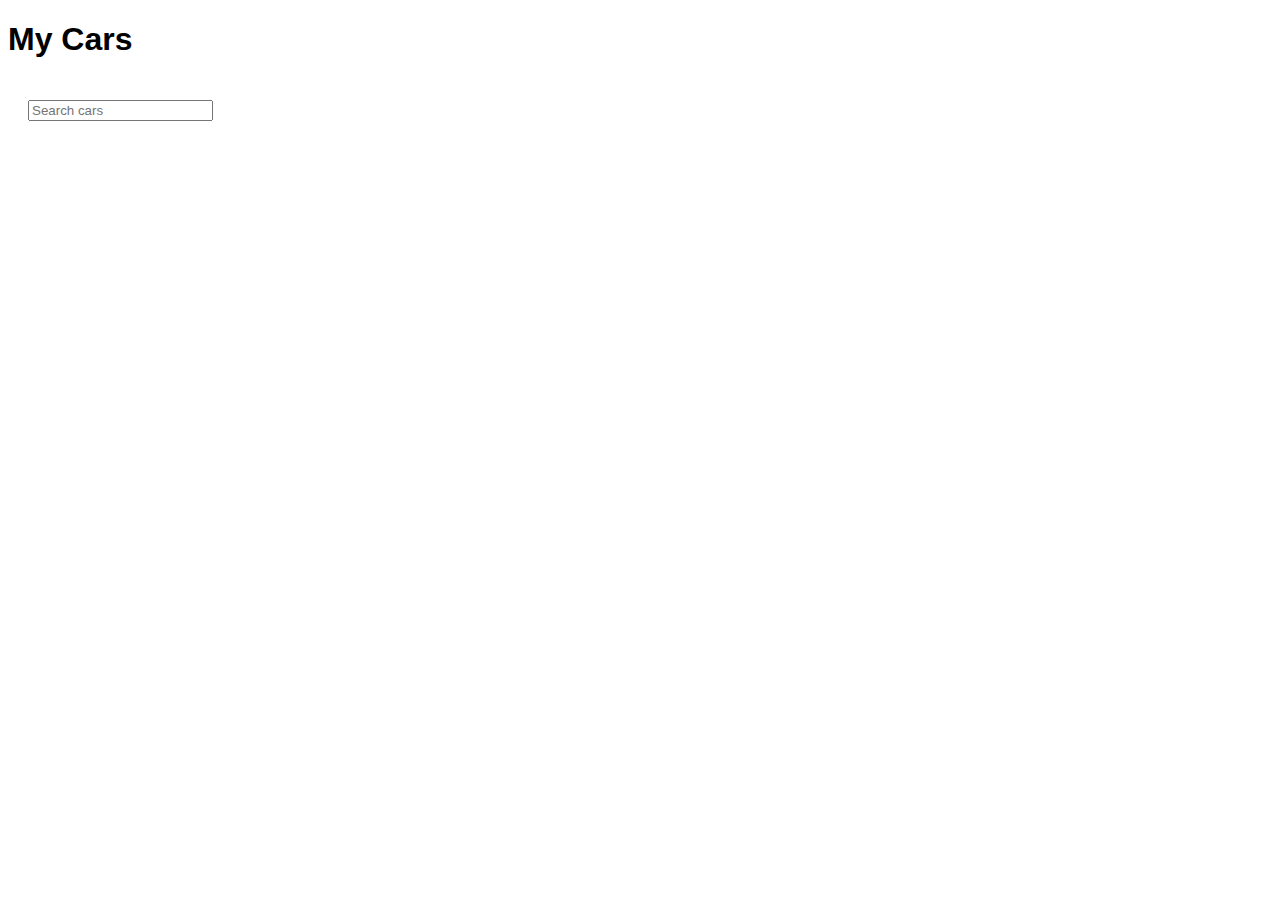
<file: CarManagmentSystem/src/frontend/ProductListPage.html>
<!DOCTYPE html>
<html lang="en">
<head>
  <meta charset="UTF-8">
  <meta name="viewport" content="width=device-width, initial-scale=1.0">
  <title>Car List</title>
  <style>
    body { font-family: Arial, sans-serif; }
    .car-item { border: 1px solid #ccc; margin: 10px; padding: 10px; }
    .search-bar { margin: 20px; }
  </style>
</head>
<body>
<h1>My Cars</h1>
<input class="search-bar" type="text" id="search" placeholder="Search cars">
<div id="car-list"></div>

<script>
  const fetchCars = (query = '') => {
    fetch(`http://localhost:8080/api/cars?search=${query}`)
            .then(response => response.json())
            .then(data => {
              const carList = document.getElementById('car-list');
              carList.innerHTML = '';
              data.forEach(car => {
                const carDiv = document.createElement('div');
                carDiv.className = 'car-item';
                carDiv.innerHTML = `<h3>${car.title}</h3><p>${car.description}</p><button onclick="viewCar('${car.id}')">View</button>`;
                carList.appendChild(carDiv);
              });
            })
            .catch(error => console.error('Error:', error));
  };

  const viewCar = (id) => window.location.href = `product-detail.html?id=${id}`;

  document.getElementById('search').addEventListener('input', (e) => fetchCars(e.target.value));
  fetchCars();
</script>
</body>
</html>
</file>
